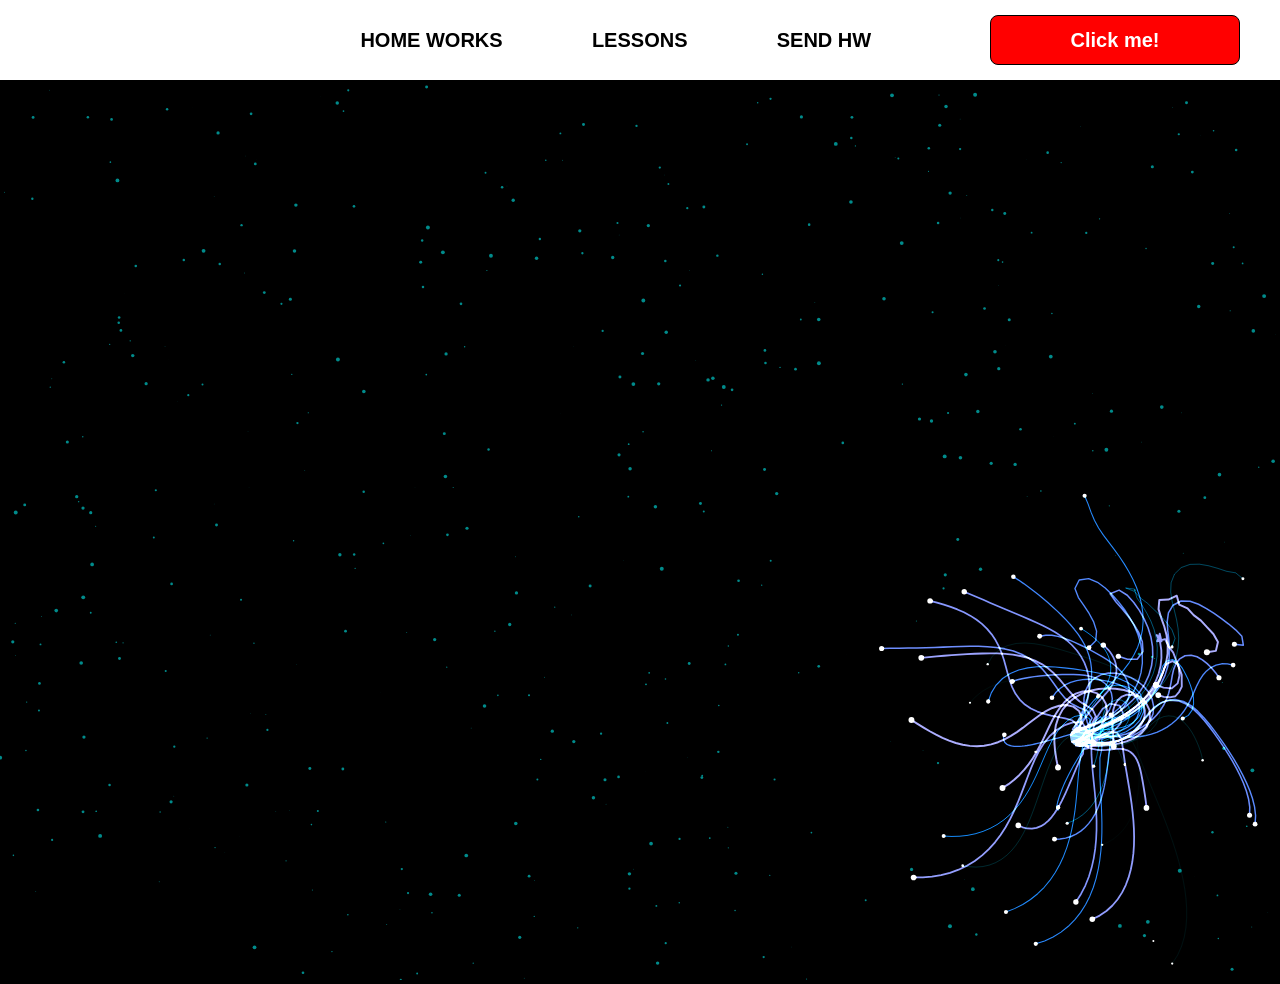
<file: my/pages/monster.html>
<!DOCTYPE html>
<html lang="en">
<head>
    <meta charset="UTF-8">
    <title>Monster</title>
    <link rel="stylesheet" href="../css/style.css">
    <link rel="stylesheet" href="../css/core.css">
    <link rel="stylesheet" href="../css/monster.css">
</head>
<body>
<div class="wrapper">
    <div class="header">
        <div class="container">
            <div class="inner_header">
                <a href="../index.html">
                    <div class="logotype">
                        <h2>Java<span>Script</span></h2>
                    </div>
                </a>
                <ul class="menu">
                    <li class="menu_link">
                        <a href="../pages/home_works.html">Home Works</a>
                    </li>
                    <li class="menu_link">
                        <a href="../pages/lessons.html">Lessons</a>
                    </li>
                    <li class="menu_link">
                        <a href="https://t.me/NurDinBuy16" target="_blank">Send hw</a>
                    </li>
                </ul>
                <button class="btn" id="btn-get">Click me!</button>
            </div>
        </div>
    </div>
</div>
<canvas id="canvas"></canvas>

<div class="modal">
    <div class="modal_dialog">
        <div class="modal_content">
            <form action="#">
                <div class="modal_close">&times;</div>
                <div class="modal_title">Мы свяжемся с вами как можно быстрее!</div>
                <input required placeholder="Ваше имя" name="name" type="text" class="modal_input">
                <input required placeholder="Ваш номер телефона" name="phone" type="phone" class="modal_input">
                <button class="btn btn_dark btn_min">Перезвонить мне</button>
            </form>
        </div>
    </div>
</div>

</body>
<script src="../js/monster.js"></script>
<script src="../js/modal.js"></script>
</html>
</file>
<file: my/css/style.css>
/* HEADER */
body {
    background-color: white;
}

.header {
    height: 80px;
    background: rgb(255, 255, 255);
    display: flex;
    align-items: center;
    width: 100%;
    position: fixed;
    top: 0;
    z-index: 2;
    font-weight: 900;
    font-size: 20px;

    
}

.gmail_block{
    background-image: url(/images/wallpaperflare.com_wallpaper\ \(2\).jpg);
}

.inner_header {
    height: 100%;
    display: flex;
    align-items: center;
    justify-content: space-between;
}

/* LOGOTYPE */

#logotype {
    font-size: 100px;
}

.logotype {
    display: flex;
    align-items: center;
    justify-content: center;
    font-size: 22px;
    height: 60px;
    width: fit-content;
    background: var(--red);
    padding: 8px;
    color: white;
    border-radius: 5px;
    cursor: pointer;
}

/* HEADER MENU */

.menu {
    display: flex;
    justify-content: space-around;
    width: 600px;
}

.menu_link a {
    color: black;
    text-transform: uppercase;
}

.menu_link a:hover {
    text-decoration: underline;
}

/* MAIN BLOCK */
.inner_main {
    margin-top: 250px;
}

.main_block {
    padding: 100px 0;
    background-image: url(/images/wallpaperflare.com_wallpaper\ \(1\).jpg);
}

/* BUTTONS COLOR PICKER */

.colors-buttons {
    display: flex;
    justify-content: space-between;
    margin-top: 50px;
}

.btn-color {
    border-radius: 20px;
    border-color: white !important;
}

/* FOOTER */

.footer {
    background: #2c2d2f;
    width: 100%;
}

.inner_footer {
    display: flex;
    align-items: center;
    justify-content: center;
    height: 100px;
}

.footer h2 {
    text-transform: uppercase;
    color: red;
    font-weight: 600;
}


/* SLIDER BLOCK */

.slider_block {
    padding: 100px 0;
    background-image: url("/images/wallpaperflare.com_wallpaper.jpg");
    background-repeat: no-repeat;
    background-size: cover;
    backdrop-filter:(3px);
}

.slider {
    position: relative;
    margin-top: 250px;
    width: 100%;
    height: 300px;
    overflow: hidden;
    border: 2px solid rgb(255, 255, 255);
    border-radius: 20px;
    display: flex;
    align-items: center;
    justify-content: space-between;
    padding: 0 30px;
    background-color: rgba(255, 255, 255, 0.705);
}

.slide {
    position: absolute;
    top: 60px;
    left: 0;
    width: 100%;
    height: 100%;
    display: none;
    transition: opacity 0.5s ease-in-out;
}
.card-text{
    color: black;
    font-size: 20px;
    font-weight: 600;
    border: 2px, solid, rgba(255, 255, 255, 0);
    border-radius: 15px;
}

.slide_card {
    color: rgb(255, 2, 2);
    margin: 0 auto;
    width: 500px;
    text-align: center;
    
}

.slide_card h3 {
    color: rgb(0, 0, 0);
    text-transform: uppercase;
    font-size: 23px;
}

.slide_card p {
    font-size: 18px;
    text-align: justify;
    margin: 20px 0;
}

.slide_card a {
    color: blue;
    text-decoration: underline;
}

.slide.active_slide {
    display: block;
}

/* VIDEO BLOCK */

.block_video {
    background: black;
    padding: 100px 0;
}

.inner_block_video {
    display: flex;
    justify-content: center;
    margin-top: 50px;
}

/* MODAL */

.modal {
    position: fixed;
    height: 100%;
    width: 100%;
    top: 0;
    left: 0;
    z-index: 2;
    background: rgba(0, 0, 0, 0.5);
    backdrop-filter: blur(10px);
    display: none;
}

.modal_dialog {
    max-width: 500px;
    margin: 200px auto;
}

.modal_content {
    position: relative;
    width: 100%;
    padding: 40px;
    background-color: black;
    border: 2px solid var(--orange);
    border-radius: 4px;
    max-height: 80vh;
    overflow-y: auto;
}

.modal_content form {
    display: flex;
    flex-direction: column;
    align-items: center;
}

.modal_close {
    position: absolute;
    top: 8px;
    right: 14px;
    font-size: 30px;
    color: red;
    opacity: 0.5;
    font-weight: 700;
    border: none;
    background-color: transparent;
    cursor: pointer;
}

.modal_title {
    text-align: center;
    font-size: 22px;
    text-transform: uppercase;
    color: white;
}

.modal_input, .btn_min {
    width: 100% !important;
    margin-top: 10px;
}


/*-------BOTTLE-------*/

.botlle {
    background: black;
    padding: 100px 0;
}

.bottle_inner {
    display: flex;
    justify-content: center;
    align-items: center;
}

.bowl {
    position: relative;
    width: 300px;
    height: 300px;
    background: rgba(255, 255, 255, 0.1);
    border-radius: 50%;
    border: 8px solid transparent;
    animation: animate 5s linear infinite;
    transform-origin: bottom center;
    animation-play-state: run;
}

@keyframes animate {
    0% {
        transform: rotate(0deg);
    }
    25% {
        transform: rotate(22deg);
    }
    50% {
        transform: rotate(0deg);
    }
    75% {
        transform: rotate(-22deg);
    }
    100% {
        filter: hue-rotate(360deg);
    }
}

.bowl::before {
    content: "";
    position: absolute;
    top: -15px;
    left: 50%;
    transform: translateX(-50%);
    width: 40%;
    height: 30px;
    border: 15px solid #444;
    border-radius: 50%;
    box-shadow: 0 10px #222;

}

.bowl::after {
    content: "";
    position: absolute;
    top: 35%;
    left: 50%;
    transform: translate(-50%, -50%);
    width: 150px;
    height: 60px;
    background: rgba(255, 255, 255, 0.05);
    transform-origin: center;
    animation: animatebowlshadow 5s linear infinite;
    border-radius: 50%;
    animation-play-state: running;

}


@keyframes animatebowlshadow {
    0% {
        left: 50%;
        width: 150px;
        height: 60px;
    }
    25% {
        left: 55%;
        width: 140px;
        height: 65px;
    }
    50% {
        left: 50%;
        width: 150px;
        height: 60px;
    }
    75% {
        left: 45%;
        width: 140px;
        height: 65px;
    }
    100% {


    }
}


.liquid {
    position: absolute;
    top: 50%;
    left: 5px;
    right: 5px;
    bottom: 5px;
    background: #1ae907;
    border-bottom-left-radius: 150px;
    border-bottom-right-radius: 150px;
    filter: drop-shadow(0 0 80px #1ae907);
    transform-origin: top center;
    animation: animateliquid 5s linear infinite;
    animation-play-state: running;
}

@keyframes animateliquid {
    0% {
        transform: rotate(0deg);
    }
    25% {
        transform: rotate(-22deg);
    }
    30% {
        transform: rotate(-23deg);
    }
    50% {
        transform: rotate(0deg);
    }
    75% {
        transform: rotate(22deg);
    }
    80% {
        transform: rotate(23deg);
    }
    100% {
        transform: rotate(0deg);
    }


}

.liquid::before {
    content: "";
    position: absolute;
    top: -10px;
    width: 100%;
    height: 20px;
    background: #15be05;
    border-radius: 50%;
    filter: drop-shadow(0 0 80px #15be05);
}

.shadow {
    position: absolute;
    top: calc(50% + 150px);
    left: 50%;
    transform: translate(-50%, -50%);
    width: 260px;
    height: 40px;
    background: rgba(0, 0, 0, 0.5);
    border-radius: 50%;
    animation: animateshadow 5s linear infinite;
    animation-play-state: running;

}

@keyframes animateshadow {
    0% {
        left: 50%;
        width: 260px;
        height: 40px;
        top: calc(50% + 150px);

    }

    25% {
        left: 55%;
        width: 265px;
        height: 30px;
        top: calc(50% + 130px);

    }
    50% {
        left: 50%;
        width: 260px;
        height: 40px;
        top: calc(50% + 150px);

    }
    75% {
        left: 45%;
        width: 265px;
        height: 30px;
        top: calc(50% + 130px);

    }
    100% {
    }
}

.videoVal {
    display: flex;
    background-color: #2c2d2f;
    margin: auto;
    margin: 100px;
}
.beta{
    display: flex;
    background-image: url("/images/VALORANT_V_Red.jpg");
    background-repeat: no-repeat;
    background-size: cover;
}
.beta h2{
    width: 600px;
    margin: 175px;
}

.maps{
    background-color: #222;
    height: 620px;
    padding: 30px
}
.map {
    display: flex;
    justify-content: center;
    justify-content: center;
    align-items: center;
}

.skins{
    display: flex;
    height: 720px;
    background-color: #222;
    padding-top: 20px;
}
.skin{
    display: flex;
    justify-content: center;
    align-items: center;
    gap: 50px;
}
.skin h1{
    color: #04d435;
}
</file>
<file: my/css/core.css>
* {
    margin: 0;
    padding: 0;
    box-sizing: border-box;
}

.container {
    width: 1200px;
    height: 500px;
    margin: 0 auto;
}


body {
    font-family: Verdana, Geneva, Tahoma, sans-serif;
    background: #c2d0d0;
}

.btn {
    width: 250px;
    height: 50px;
    font-size: 20px;
    cursor: pointer;
    border: 1px solid rgb(0, 0, 0);
    background: rgb(255, 0, 0);
    color: white;
    border-radius: 8px;
    font-weight: 600;
}

.btn:hover {
    background: black;
    color: white;
}

.btn:active {
    background: white;
    border: 2px solid black;
    color: black;
}

a {
    text-decoration: none;
}

li {
    list-style: none;
}

h1 {
    text-align: center;
    font-size: 70px;
    color: white;
    margin: 0 auto;
    text-transform: uppercase;
    font-weight: 600;
}

h2 {
    text-align: center;
    font-size: 30px;
    color: white;
    margin: 0 auto;
    text-transform: uppercase;
    font-weight: 600;
}

h3 {
    text-align: center;
    font-size: 30px;
    color: white;
    margin: 0 auto;
    text-transform: uppercase;
    font-weight: 600;
}

h4 {
    font-size: 24px;
    color: white;
    text-transform: uppercase;
    font-weight: 600;
}

strong {
    color: #ffffff;
}

label {
    font-size: 24px;
    color: white;
}

input {
    width: 350px;
    height: 50px;
    font-size: 20px;
    padding-left: 5px;
    color: white;
    background: black;
    border: 2px solid white;
    border-radius: 15px;
}

.checker {
    color: white;
    font-size: 30px;
}

.btn-slide {
    display: block;
    width: 100px;
    height: 100px;
    background: rgb(255, 0, 0);
    color: rgb(0, 0, 0);
    font-size: 20px;
    border-radius: 50%;
    font-weight: 800;
    z-index: 1;
}

.btn-slide:hover {
    background: rgb(255, 255, 255) !important;
    cursor: pointer;
    color: rgb(0, 0, 0);
}

:root {
    --orange: orange;
    --black: black;
}
.wrapper {
    background-color: aliceblue;
}
</file>
<file: my/css/monster.css>
body,
html {
    margin: 0;
    padding: 0;
    position: fixed;
    background: black;
}

.header {
    position: static !important;
}

.buymeacoffee {
    text-decoration: none;
    position: fixed;
    right: 2rem;
    bottom: 2rem;
    background: #FFDD00;
    width: 3.5rem;
    height: 3.5rem;
    border-radius: 50%;
    transition: all 0.1s linear;
    box-shadow: 0.2rem 0.2rem 0.5rem rgba(0, 0, 0, 0.2);
    z-index: 1000;
    display: flex;
    align-items: center;
    justify-content: center;
}

.buymeacoffee:hover {
    width: 4rem;
    height: 4rem;
    line-height: 4rem;
}
</file>
